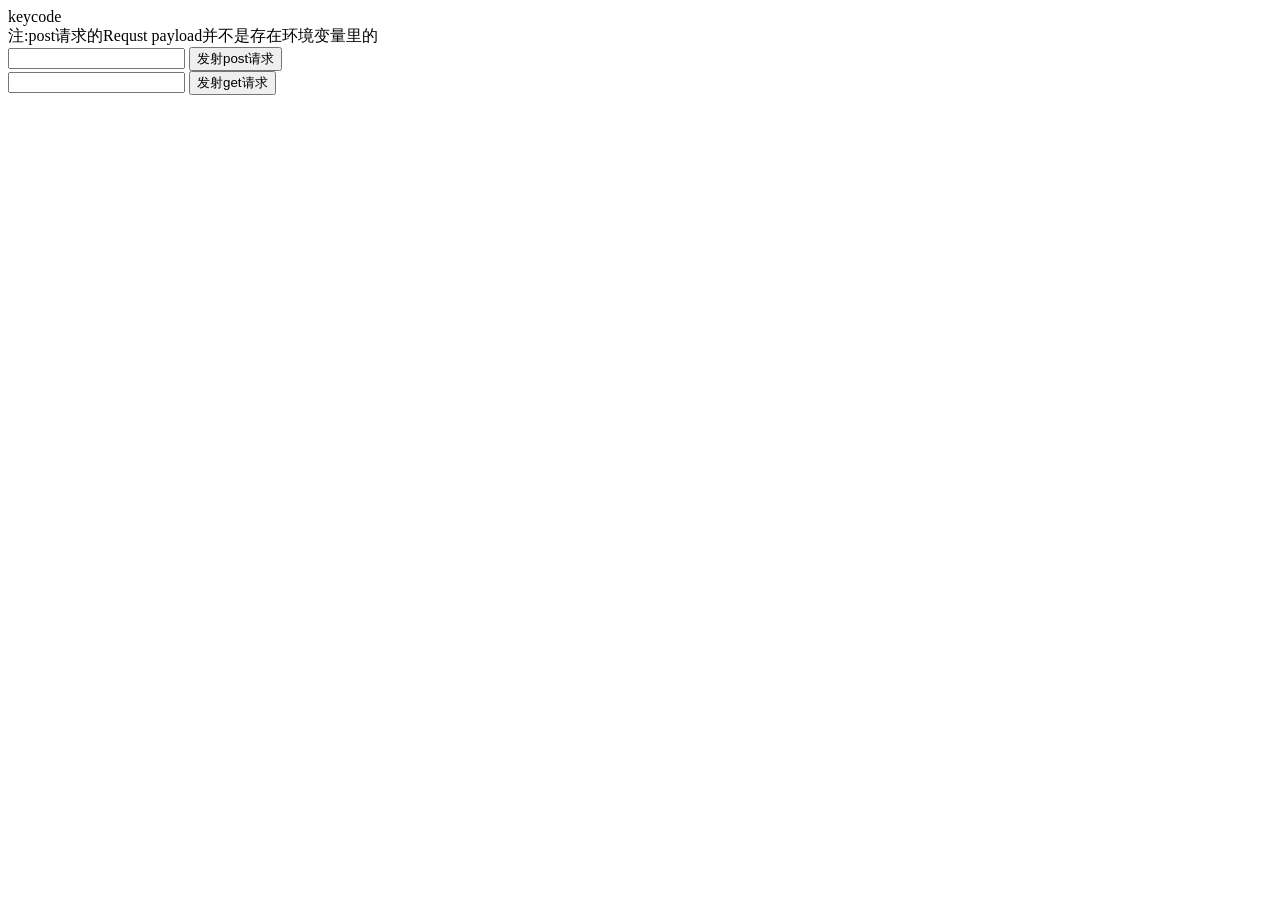
<file: js/环境变量探针.html>
<!DOCTYPE html>
<html lang="en">
<head>
    <meta charset="UTF-8">
    <meta name="viewport" content="width=device-width, initial-scale=1.0">
    <title>cgi环境变量测试</title>
</head>
<body>
    <div tabindex="0" id="keycodeP" >keycode</div>
    注:post请求的Requst payload并不是存在环境变量里的
    <br/>
    <input type="text" name="posttext" id="posttext">
    <input type="button" value="发射post请求" id="postbutton">
    <br/>
    <input type="text" name="gettext" id="gettext">
    <input type="button" value="发射get请求" id="getbutton">
    <pre style="width: 100%;" id="ajaxReturn"></pre>
    <script src="./AJAX.js"></script>
    <script>
        document.getElementById("keycodeP").onkeydown=function(e){console.log(e.key,e.keyCode)};
        var ajaxreturn = document.getElementById("ajaxReturn");
        var envscgi = new AJAXObject(null,"http://127.0.0.1/cgi-bin/env.cgi",true,function(){
            ajaxreturn.innerHTML=this.xmlhttp.response;
        });
        var getbutton=document.getElementById("getbutton");
        getbutton.onclick=function(){
            envscgi.method="get"
            envscgi.realConn();
        }
        var postbutton=document.getElementById("postbutton");
        postbutton.onclick=function(){
            console.log(this)
            envscgi.method="post"
            envscgi.realConn(document.getElementById("posttext").value);
        }
    </script>
</body>
</html>
</file>
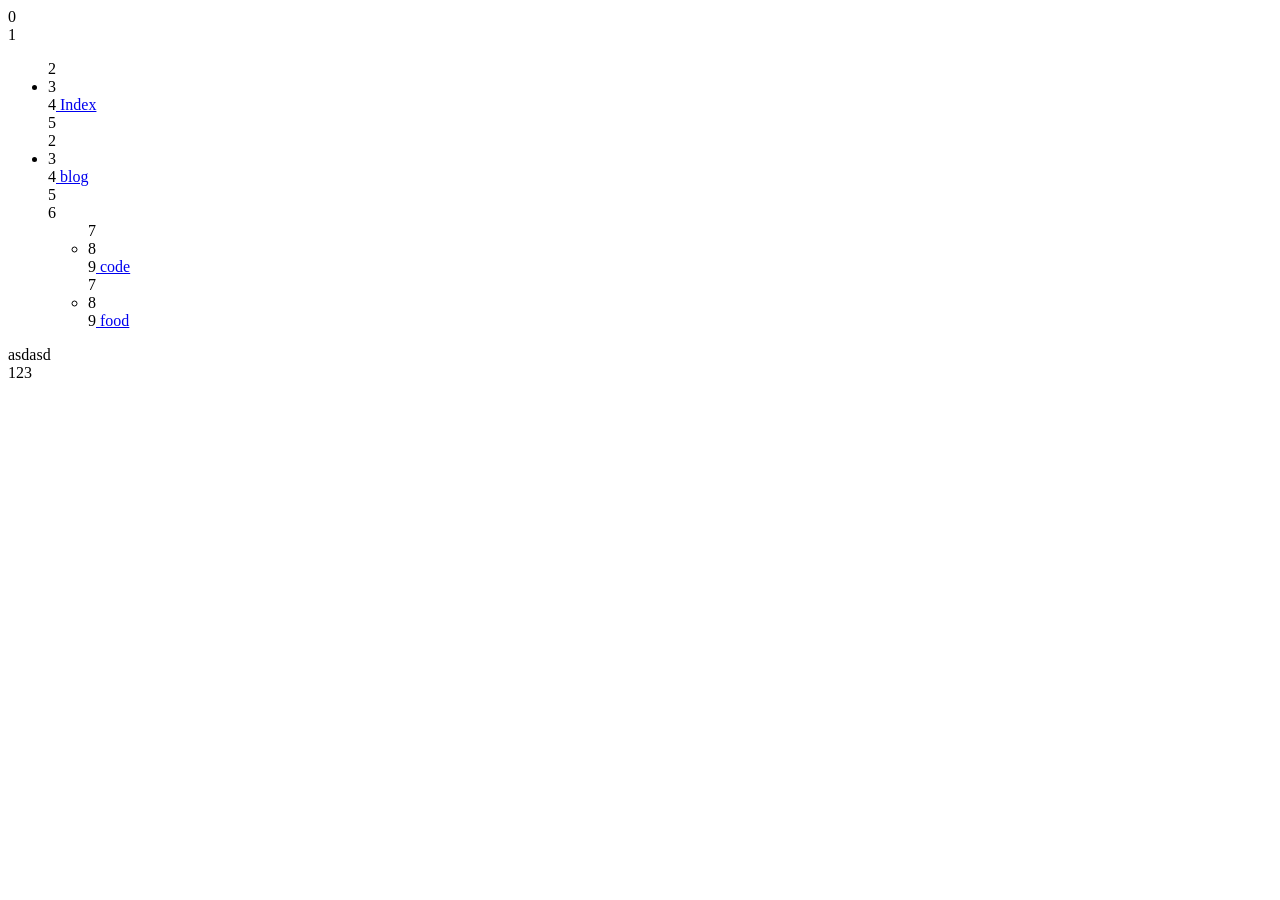
<file: js/ControlLib/ctrlLibDemo.html>
<!DOCTYPE html>
<html>
    <head>
        <meta charset="UTF-8">
        <meta name="viewport" content="width=device-width, initial-scale=1.0">
        <meta http-equiv="X-UA-Compatible" content="ie=edge">
        <title>ctrlLib-xmlToCtrl Demo</title>
    </head>
    <body>
        <div id="a">
            
        </div>
        <template id="indexNavBluePrint">
            0
            <nav class="indexNav" pa-click="this.pat1()">
                1<ul class="indexNav-D1List" ctrl-for="this.i=0;this.i<this.data.d1List.length;++this.i">
                    2<li class="indexNav-D1Item hiddenChile">
                        3<div class="indexNav-D1Content">
                            4<a href="${this.data.d1List[this.i].url}" title="${this.data.d1List[this.i].title}">
                                ${this.data.d1List[this.i].text}
                            </a>
                        </div>
                        5
                        <div ctrl-if="this.data.d1List[this.i].child.length" class="indexNav-D2ListBox">
                            6<ul class="indexNav-D2List" ctrl-for="this.j=0;this.j<this.data.d1List[this.i].child.length;++this.j">
                                7<li class="indexNav-D2Content">
                                    8<div class="indexNav-D2Content">
                                        9<a href="${this.data.d1List[this.i].child[this.j].url}" title="${this.data.d1List[this.i].child[this.j].title}">
                                            ${this.data.d1List[this.i].child[this.j].text}
                                        </a>
                                    </div>
                                </li>
                            </ul>
                        </div>
                    </li>
                </ul>
                asdasd<div>${this.data.a}</div>
            </nav>
        </template>
        <script src="../Basics.js"></script>
        <script src="./CtrlLib.js"></script>
        <script>
            
        // console.log(new Date()-opentime,window.performance.getEntries());

        var leftBox=document.getElementById("a");

        var IndexNav=ExCtrl.xmlToCtrl(document.getElementById("indexNavBluePrint").innerHTML,{

            pat1:function(e){
                console.log(this);
            }

        });
        var cd=new IndexNav("leftIndex");
        cd.data={
            a:"123",
            d1List:[
                {
                    url:"./index",
                    text:"Index",
                    title:"Index",
                    child:[]
                },{
                    url:"./blog",
                    text:"blog",
                    title:"Darth's web log",
                    child:[
                        {
                            url:"./blog/code",
                            text:"code",
                            title:"code notbook"
                        },{
                            url:"./blog/food",
                            text:"food",
                            title:"eat food"
                        }
                    ]
                }
            ]
        };
        cd.addend(leftBox);
        cd.data.a="321";
        </script>
    </body>
</html>
</file>
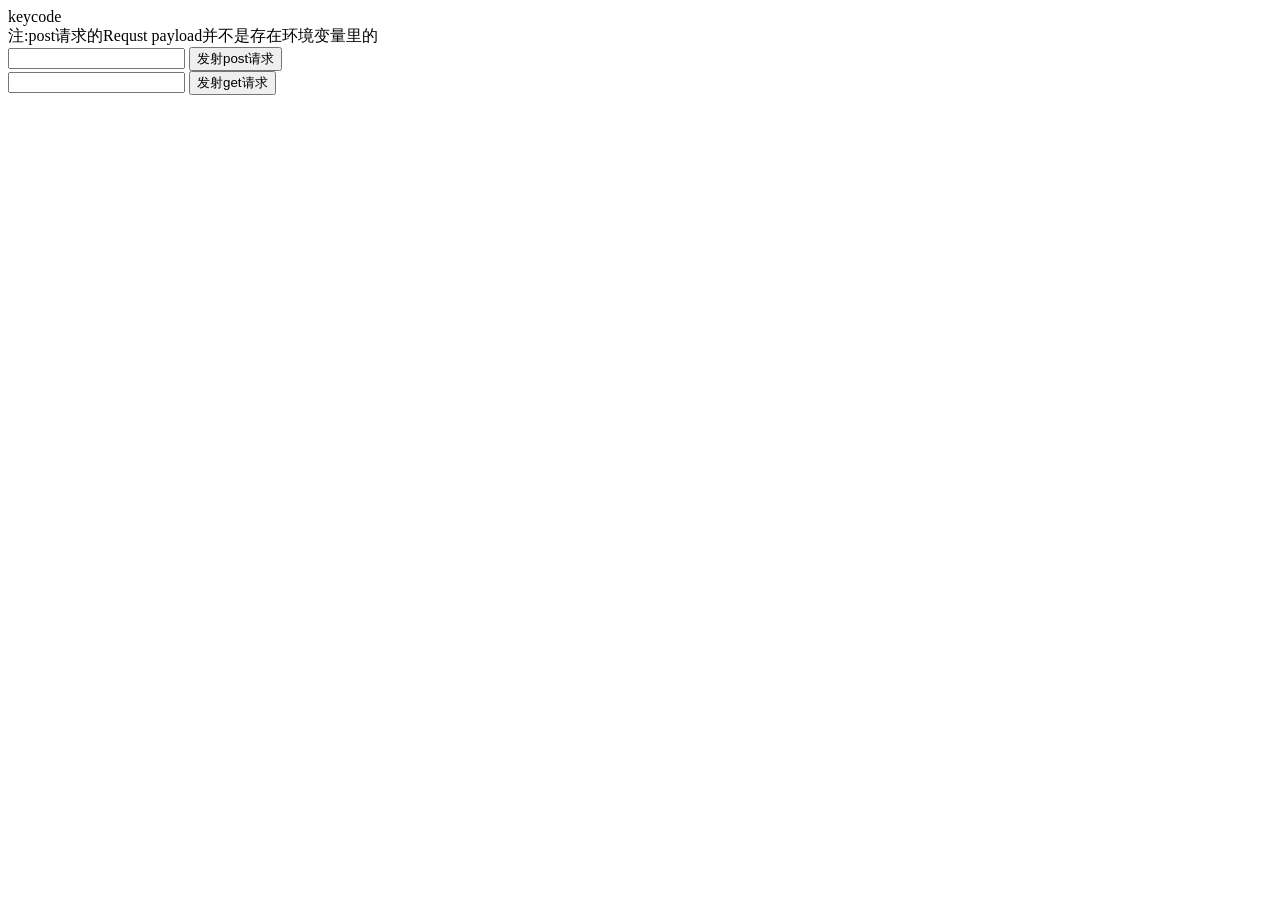
<file: js/tests/环境变量探针.html>
<!DOCTYPE html>
<html lang="en">
<head>
    <meta charset="UTF-8">
    <meta name="viewport" content="width=device-width, initial-scale=1.0">
    <title>cgi环境变量测试</title>
</head>
<body>
    <div tabindex="0" id="keycodeP" >keycode</div>
    注:post请求的Requst payload并不是存在环境变量里的
    <br/>
    <input type="text" name="posttext" id="posttext">
    <input type="button" value="发射post请求" id="postbutton">
    <br/>
    <input type="text" name="gettext" id="gettext">
    <input type="button" value="发射get请求" id="getbutton">
    <pre style="width: 100%;" id="ajaxReturn"></pre>
    <script src="../AJAX.js"></script>
    <script>
        document.getElementById("keycodeP").onkeydown=function(e){console.log(e.key,e.keyCode)};
        var ajaxreturn = document.getElementById("ajaxReturn");
        var envscgi = new AJAXObject(null,"http://127.0.0.1/cgi-bin/env.cgi",true,function(){
            ajaxreturn.innerHTML=this.xmlhttp.response;
        });
        var getbutton=document.getElementById("getbutton");
        getbutton.onclick=function(){
            envscgi.method="get"
            envscgi.realConn();
        }
        var postbutton=document.getElementById("postbutton");
        postbutton.onclick=function(){
            console.log(this)
            envscgi.method="post"
            envscgi.realConn(document.getElementById("posttext").value);
        }
    </script>
</body>
</html>
</file>
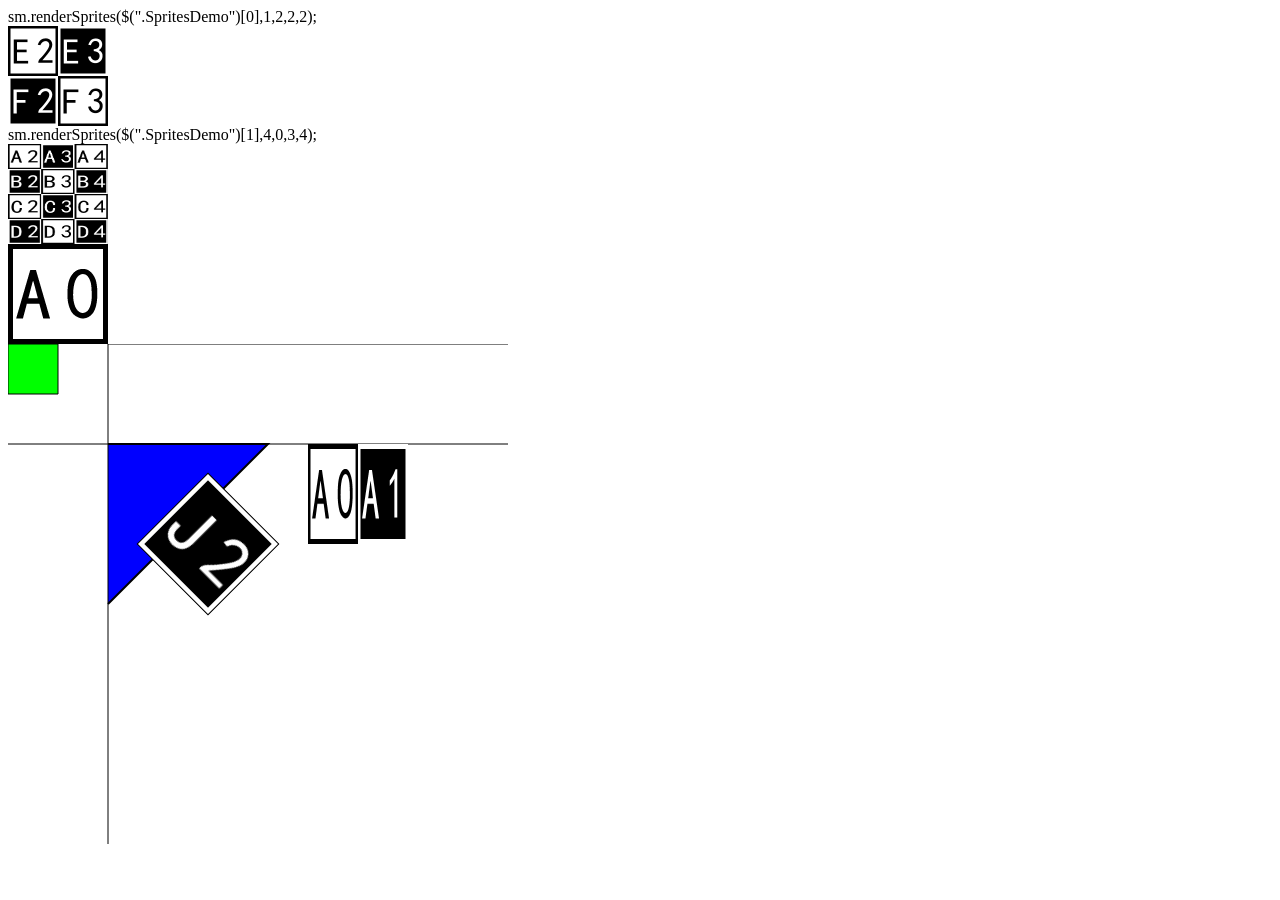
<file: js/visual/visual_demo.html>
<!DOCTYPE html>
<html lang="en">
<head>
    <meta charset="UTF-8">
    <meta name="viewport" content="width=device-width, initial-scale=1.0">
    <title>Visual Demo</title>
    <style>
        .SpritesDemo{
            background-image: url("./SpritesMap.png");
            background-size: 1000% 1000%;
            background-position:0 0;
            width: 100px;
            height: 100px;
        }
    </style>
</head>
<body>
    sm.renderSprites($(".SpritesDemo")[0],1,2,2,2);
    <div class="SpritesDemo" id="SpritesDemo1"></div>
    sm.renderSprites($(".SpritesDemo")[1],4,0,3,4);
    <div class="SpritesDemo" id="SpritesDemo2"></div>
    <div class="SpritesDemo" id="SpritesADemo"></div>

    <canvas id="canvasDemo" width="500" height="500"></canvas>

    <script src="../Basics.js"></script>
    <script src="./Matrix2x2_mod.js"></script>
    <script src="./Vector2.js"></script>
    <script src="./Polygon.js"></script>
    <script src="./visual.js"></script>
    <script src="./canvasTGT.js"></script>
    <script src="./Sprites.js"></script>
    <script type="text/javascript">
        // Sprites 精灵图像 (css)
        var $=function(str){return document.querySelectorAll(str);}
        var sm=new Sprites(10,10,"./SpritesMap.png");
        sm.renderSprites($(".SpritesDemo")[0],1,2,2,2);
        sm.renderSprites($(".SpritesDemo")[1],4,0,3,4);
        // var sma=new Sprites_Animation(sm,0,24);
        // sma.callstep=function(){
        //     console.log(1);
        // }
        // sma.i=2;
        // sma.callback=function(){
        //     if((--sma.i)>=0)
        //     sma.go($(".SpritesDemo")[sma.i],2,2,10,9,1,1,0,0,0,0,1);
        // }
        // sma.go($(".SpritesDemo")[2],2,2,10,9,1,1,0,0,0,0,1);


        // canvasTGT
        var canvas=document.getElementById("canvasDemo"),ctx=canvas.getContext("2d");
        var tgt1=new CanvasRectTGT(-50,-50,100,100);
            tgt1.setTransformMatrix(createMatrix2x2T().rotate(45*deg).translate(200,200));
            tgt1.regEvent(canvas,"click",function(e){
                console.log(this);
            })
        sm.img.onload=function(){sm.renderSprites(ctx,0,0,2,1,300,100,100,100);
            tgt1.fillStyle=sm.createPattern(2,9,1,1,tgt1.data.x,tgt1.data.y,tgt1.data.width,tgt1.data.height);
            tgt1.render(ctx);
        }
        
        var tgt2=new CanvasRectTGT(0,0,50,50);
        tgt2.fillStyle="#0f0";
        tgt2.render(ctx);
        tgt2.regEvent(canvas,"click",function(e){
            console.log(this);
        })

        var tgt3data=new Polygon(
            [{x:0,y:0},
            {x:80,y:0},
            // {x:80,y:80},
            {x:0,y:80}]
        );
        var tgt3 = new CanvasPolygonTGT();
        tgt3.setTransformMatrix(createMatrix2x2T().scale(2,2).translate(100,100))
        tgt3.data=tgt3data;
        tgt3.fillStyle="#00f";
        tgt3.render(ctx);

        var tgtfdata=new Polygon(
            [{x:0,y:100},
            {x:10000,y:100},
            {x:10000,y:0},
            {x:100,y:0},
            {x:100,y:10000}
        ]
        );
        var tgtf= new CanvasPolygonTGT();
        tgtf.data=tgtfdata;
        tgtf.fillStyle="#0000";
        tgtf.render(ctx);
        // const element = document.getElementById('SpritesADemo'); 
        // let start;

        // function step(timestamp) {
        // if (start === undefined)
        //     start = timestamp;
        // const elapsed = timestamp - start;

        // //这里使用`Math.min()`确保元素刚好停在200px的位置。
        // element.style.transform = 'translateX(' + Math.min(0.1 * elapsed, 200) + 'px)';

        // if (elapsed < 2000) { // 在两秒后停止动画
        //     window.requestAnimationFrame(step);
        // }
        // }

        // window.requestAnimationFrame(step);
    </script>
    
</body>
</html>
</file>
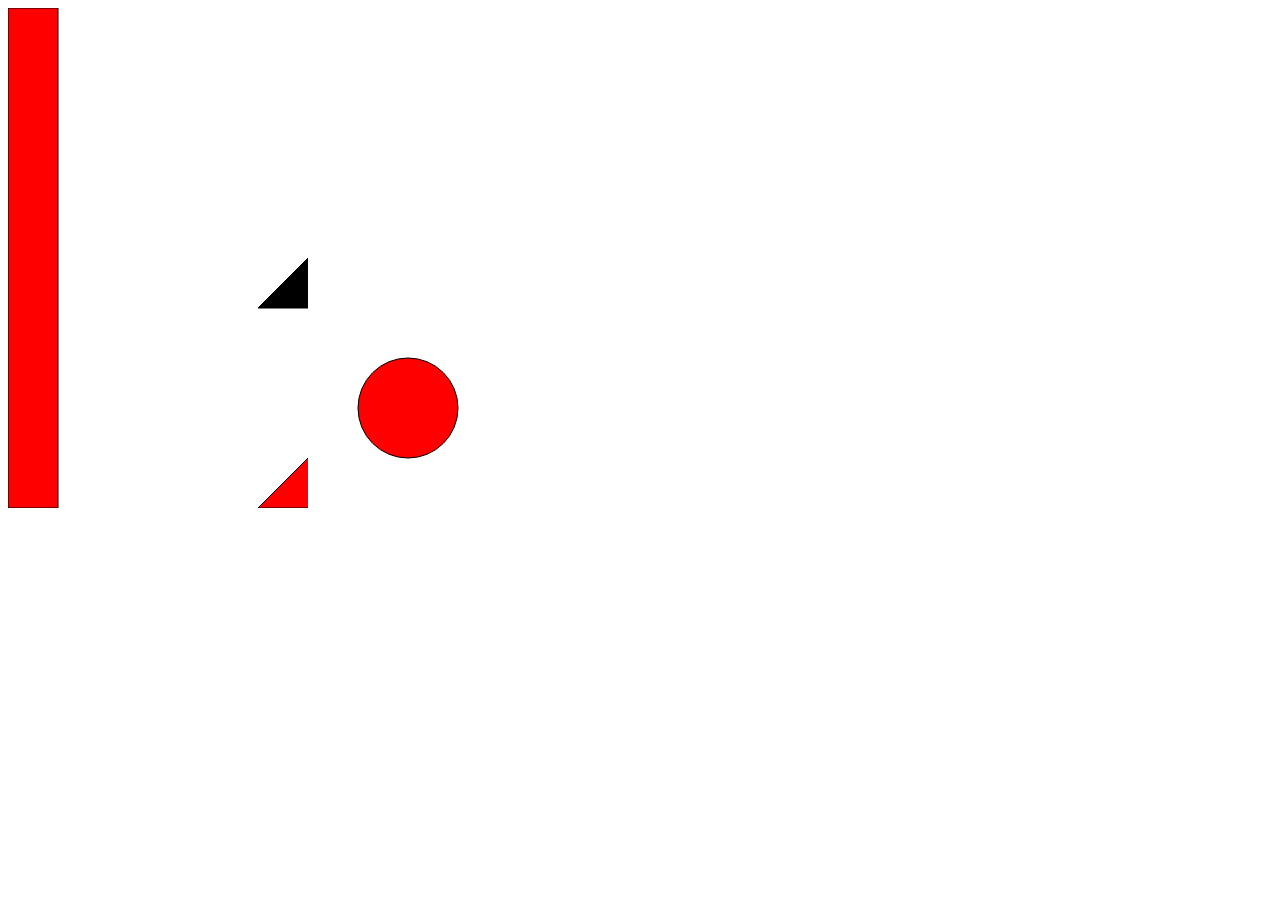
<file: js/visual/test/touch.html>
<!DOCTYPE html>
<html lang="en">
<head>
    <meta charset="UTF-8">
    <meta name="viewport" content="width=device-width, initial-scale=1.0">
    <title>touch 碰撞 test</title>
</head>
<body>
    <canvas id="canvas" tabindex="0" width="500" height="500"></canvas>
    <script src="../../Basics.js"></script>
    <script src="../Matrix2x2_mod.js"></script>
    <script src="../Vector2.js"></script>
    <script src="../Polygon.js"></script>
    <script src="../visual.js"></script>
    <script src="../canvasTGT.js"></script>
    <script src="../Sprites.js"></script>

    <script type="text/javascript">
        var canvas=document.getElementById("canvas"),ctx=canvas.getContext("2d");
        var ctrlTGT=new CanvasPolygonTGT();
            ctrlTGT.data=new Polygon([
                {x:100,y:100},
                {x:50,y:100},
                {x:100,y:50}
            ]);
            ctrlTGT.transformMatrix=createMatrix2x2T().translate(200,200);
            
        var staticTGT1 = ctrlTGT.copy();
        staticTGT1.transformMatrix=createMatrix2x2T().translate(200,400);
        var staticTGT2 = new CanvasRectTGT(0,0,50,500);
        var staticTGT3 = new CanvasArcTGT(400,400,50,0,360*deg);

        staticTGT1.fillStyle="#f00";
        staticTGT2.fillStyle="#f00";
        staticTGT3.fillStyle="#f00";

        var staticTGTs=[
        staticTGT1,
        staticTGT2,
        staticTGT3
        ];
        function renderTGTs(){
            ctx.clearRect(0,0,500,500);
            ctrlTGT.render(ctx);
            staticTGT1.render(ctx);
            staticTGT2.render(ctx);
            staticTGT3.render(ctx);
        }

        ctrlTGT.fillStyle="0f0";

        addKeyEvent(canvas,1,38,function(e){
            ctrlTGT.transformMatrix = ctrlTGT.transformMatrix.translate(0,-2);
            var i=0;
            for(;i<staticTGTs.length;++i){
                if(CanvasTGT.isTouch(ctrlTGT,staticTGTs[i])){
                    console.log("is touching ",staticTGTs[i]);
                }
            }
            renderTGTs()
        });
        
        addKeyEvent(canvas,1,40,function(e){
            ctrlTGT.transformMatrix = ctrlTGT.transformMatrix.translate(0,2);
            var i=0;
            for(;i<staticTGTs.length;++i){
                if(CanvasTGT.isTouch(ctrlTGT,staticTGTs[i])){
                    console.log("is touching ",staticTGTs[i]);
                }
            }
            renderTGTs()
        });
        
        addKeyEvent(canvas,1,39,function(e){
            ctrlTGT.transformMatrix = ctrlTGT.transformMatrix.translate(2,0);
            var i=0;
            for(;i<staticTGTs.length;++i){
                if(CanvasTGT.isTouch(ctrlTGT,staticTGTs[i])){
                    console.log("is touching ",staticTGTs[i]);
                }
            }
            renderTGTs()
        });
        
        addKeyEvent(canvas,1,37,function(e){
            ctrlTGT.transformMatrix = ctrlTGT.transformMatrix.translate(-2,0);
            var i=0;
            for(;i<staticTGTs.length;++i){
                if(CanvasTGT.isTouch(ctrlTGT,staticTGTs[i])){
                    console.log("is touching ",staticTGTs[i]);
                }
            }
            renderTGTs()
        });
        renderTGTs()
        
    </script>
</body>
</html>
</file>
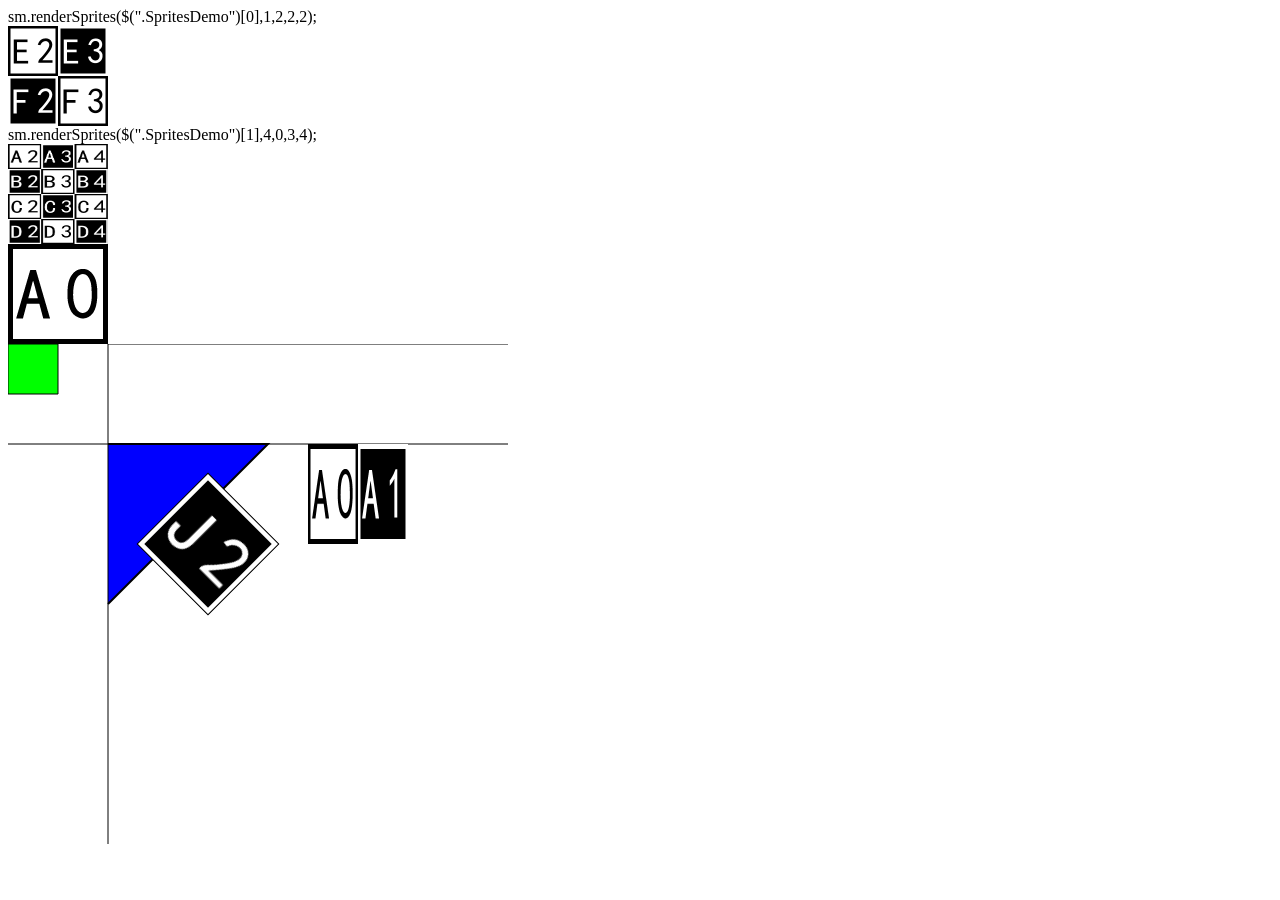
<file: js/visual/test/visual-tast.html>
<!DOCTYPE html>
<html lang="en">
<head>
    <meta charset="UTF-8">
    <meta name="viewport" content="width=device-width, initial-scale=1.0">
    <title>Visual Demo</title>
    <style>
        .SpritesDemo{
            background-image: url("./SpritesMap.png");
            background-size: 1000% 1000%;
            background-position:0 0;
            width: 100px;
            height: 100px;
        }
    </style>
</head>
<body>
    sm.renderSprites($(".SpritesDemo")[0],1,2,2,2);
    <div class="SpritesDemo" id="SpritesDemo1"></div>
    sm.renderSprites($(".SpritesDemo")[1],4,0,3,4);
    <div class="SpritesDemo" id="SpritesDemo2"></div>
    <div class="SpritesDemo" id="SpritesADemo"></div>

    <canvas id="canvasDemo" width="500" height="500"></canvas>

    <script src="../../Basics.js"></script>
    <script src="../Matrix2x2_mod.js"></script>
    <script src="../Vector2.js"></script>
    <script src="../Polygon.js"></script>
    <script src="../visual.js"></script>
    <script src="../canvasTGT.js"></script>
    <script src="../Sprites.js"></script>
    <script type="text/javascript">
        // Sprites 精灵图像 (css)
        var $=function(str){return document.querySelectorAll(str);}
        var sm=new Sprites(10,10,"./SpritesMap.png");
        sm.renderSprites($(".SpritesDemo")[0],1,2,2,2);
        sm.renderSprites($(".SpritesDemo")[1],4,0,3,4);
        // var sma=new Sprites_Animation(sm,0,24);
        // sma.callstep=function(){
        //     console.log(1);
        // }
        // sma.i=2;
        // sma.callback=function(){
        //     if((--sma.i)>=0)
        //     sma.go($(".SpritesDemo")[sma.i],2,2,10,9,1,1,0,0,0,0,1);
        // }
        // sma.go($(".SpritesDemo")[2],2,2,10,9,1,1,0,0,0,0,1);


        // canvasTGT
        var canvas=document.getElementById("canvasDemo"),ctx=canvas.getContext("2d");
        var tgt1=new CanvasRectTGT(-50,-50,100,100);
            tgt1.setTransformMatrix(createMatrix2x2T().rotate(45*deg).translate(200,200));
            tgt1.regEvent(canvas,"click",function(e){
                console.log(this);
            })
        sm.img.onload=function(){sm.renderSprites(ctx,0,0,2,1,300,100,100,100);
            tgt1.fillStyle=sm.createPattern(2,9,1,1,tgt1.data.x,tgt1.data.y,tgt1.data.width,tgt1.data.height);
            tgt1.render(ctx);
        }
        
        var tgt2=new CanvasRectTGT(0,0,50,50);
        tgt2.fillStyle="#0f0";
        tgt2.render(ctx);
        tgt2.regEvent(canvas,"click",function(e){
            console.log(this);
        })

        var tgt3data=new Polygon(
            [{x:0,y:0},
            {x:80,y:0},
            // {x:80,y:80},
            {x:0,y:80}]
        );
        var tgt3 = new CanvasPolygonTGT();
        tgt3.setTransformMatrix(createMatrix2x2T().scale(2,2).translate(100,100))
        tgt3.data=tgt3data;
        tgt3.fillStyle="#00f";
        tgt3.render(ctx);

        var tgtfdata=new Polygon(
            [{x:0,y:100},
            {x:10000,y:100},
            {x:10000,y:0},
            {x:100,y:0},
            {x:100,y:10000}
        ]
        );
        var tgtf= new CanvasPolygonTGT();
        tgtf.data=tgtfdata;
        tgtf.fillStyle="#0000";
        tgtf.render(ctx);
        // const element = document.getElementById('SpritesADemo'); 
        // let start;

        // function step(timestamp) {
        // if (start === undefined)
        //     start = timestamp;
        // const elapsed = timestamp - start;

        // //这里使用`Math.min()`确保元素刚好停在200px的位置。
        // element.style.transform = 'translateX(' + Math.min(0.1 * elapsed, 200) + 'px)';

        // if (elapsed < 2000) { // 在两秒后停止动画
        //     window.requestAnimationFrame(step);
        // }
        // }

        // window.requestAnimationFrame(step);
    </script>
    
</body>
</html>
</file>
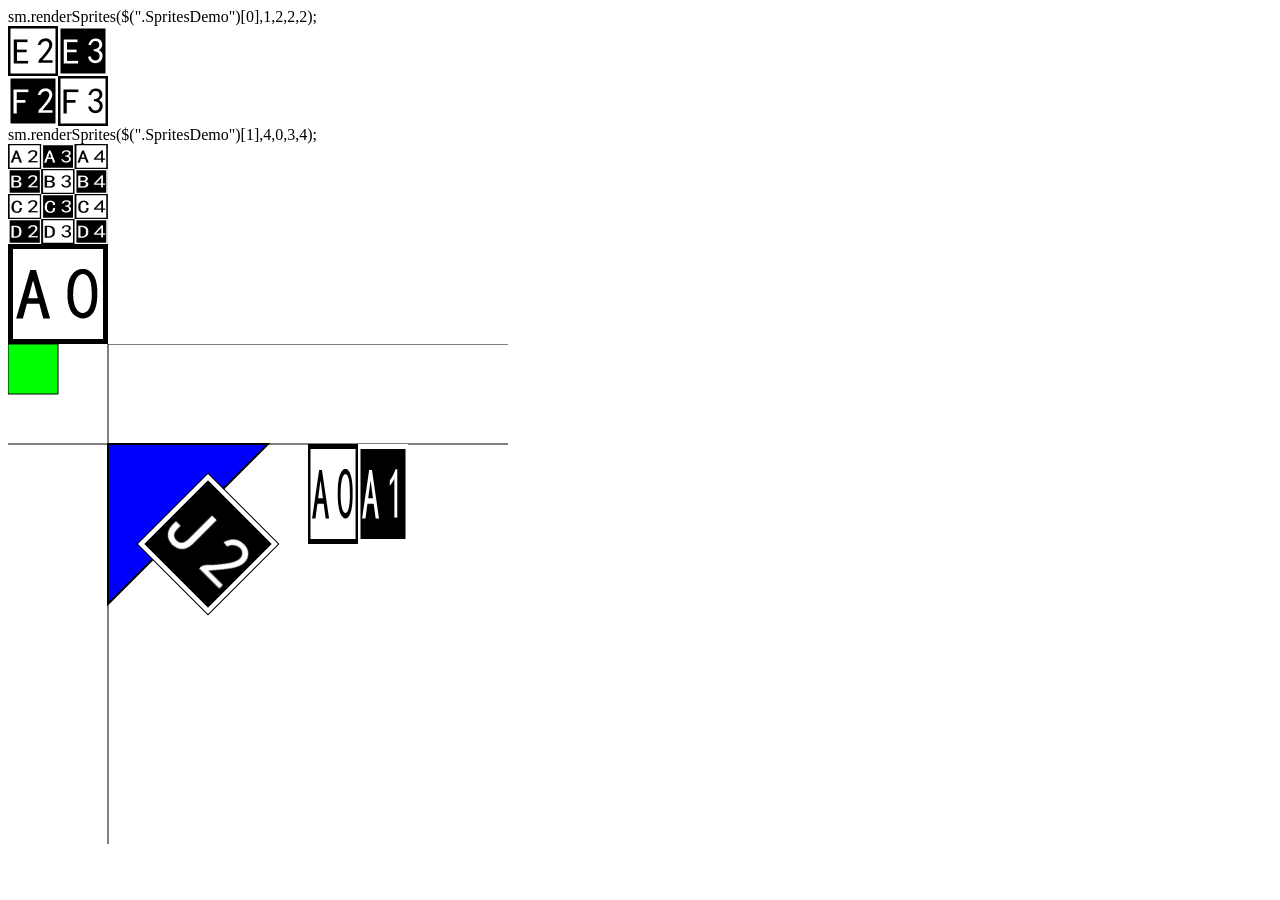
<file: js/visual/test/visual-test.html>
<!DOCTYPE html>
<html lang="en">
<head>
    <meta charset="UTF-8">
    <meta name="viewport" content="width=device-width, initial-scale=1.0">
    <title>Visual Demo</title>
    <style>
        .SpritesDemo{
            background-image: url("./SpritesMap.png");
            background-size: 1000% 1000%;
            background-position:0 0;
            width: 100px;
            height: 100px;
        }
    </style>
</head>
<body>
    sm.renderSprites($(".SpritesDemo")[0],1,2,2,2);
    <div class="SpritesDemo" id="SpritesDemo1"></div>
    sm.renderSprites($(".SpritesDemo")[1],4,0,3,4);
    <div class="SpritesDemo" id="SpritesDemo2"></div>
    <div class="SpritesDemo" id="SpritesADemo"></div>

    <canvas id="canvasDemo" width="500" height="500"></canvas>

    <script src="../../Basics.js"></script>
    <script src="../Matrix2x2_mod.js"></script>
    <script src="../Vector2.js"></script>
    <script src="../Polygon.js"></script>
    <script src="../visual.js"></script>
    <script src="../Sprites.js"></script>
    <script src="../canvasTGT.js"></script>
    <script type="text/javascript">
        
        // importScripts("../Sprites.js")
        // importScripts("../Matrix2x2_mod.js")
        // importScripts("../Vector2.js")
        // importScripts("../Polygon.js")
        // importScripts("../visual.js")
        // importScripts("../canvasTGT.js")
        // Sprites 精灵图像 (css)
        var $=function(str){return document.querySelectorAll(str);}
        var sm=new Sprites(10,10,"./SpritesMap.png");
        sm.renderSprites($(".SpritesDemo")[0],1,2,2,2);
        sm.renderSprites($(".SpritesDemo")[1],4,0,3,4);
        // var sma=new Sprites_Animation(sm,0,24);
        // sma.callstep=function(){
        //     console.log(1);
        // }
        // sma.i=2;
        // sma.callback=function(){
        //     if((--sma.i)>=0)
        //     sma.go($(".SpritesDemo")[sma.i],2,2,10,9,1,1,0,0,0,0,1);
        // }
        // sma.go($(".SpritesDemo")[2],2,2,10,9,1,1,0,0,0,0,1);


        // canvasTGT
        var canvas=document.getElementById("canvasDemo"),ctx=canvas.getContext("2d");
        var tgt1=new CanvasRectTGT(-50,-50,100,100);
            tgt1.setTransformMatrix(createMatrix2x2T().rotate(45*deg).translate(200,200));
            tgt1.regEvent(canvas,"click",function(e){
                console.log(this);
            })
        sm.img.onload=function(){sm.renderSprites(ctx,0,0,2,1,300,100,100,100);
            tgt1.fillStyle=sm.createPattern(2,9,1,1,tgt1.data.x,tgt1.data.y,tgt1.data.width,tgt1.data.height);
            tgt1.render(ctx);
        }
        
        var tgt2=new CanvasRectTGT(0,0,50,50);
        tgt2.fillStyle="#0f0";
        tgt2.render(ctx);
        tgt2.regEvent(canvas,"click",function(e){
            console.log(this);
        })

        var tgt3data=new Polygon(
            [{x:0,y:0},
            {x:80,y:0},
            // {x:80,y:80},
            {x:0,y:80},
            {x:0,y:0}]
        );
        var tgt3 = new CanvasPolygonTGT();
        tgt3.setTransformMatrix(createMatrix2x2T().scale(2,2).translate(100,100))
        tgt3.data=tgt3data;
        tgt3.fillStyle="#00f";
        tgt3.render(ctx);

        var tgtfdata=new Polygon(
            [{x:0,y:100},
            {x:10000,y:100},
            {x:10000,y:0},
            {x:100,y:0},
            {x:100,y:10000}
        ]
        );
        var tgtf= new CanvasPolygonTGT();
        tgtf.data=tgtfdata;
        tgtf.fillStyle="#0000";
        tgtf.render(ctx);

        
        // const element = document.getElementById('SpritesADemo'); 
        // let start;

        // function step(timestamp) {
        // if (start === undefined)
        //     start = timestamp;
        // const elapsed = timestamp - start;

        // //这里使用`Math.min()`确保元素刚好停在200px的位置。
        // element.style.transform = 'translateX(' + Math.min(0.1 * elapsed, 200) + 'px)';

        // if (elapsed < 2000) { // 在两秒后停止动画
        //     window.requestAnimationFrame(step);
        // }
        // }

        // window.requestAnimationFrame(step);

        // class A{
        //     constructor(){
        //         this.a="a";
        //     }
        //     static b=new B();
        // }
        // class B{
        //     constructor(){
        //         this.b="b";
        //     }
        //     static s=new A();
        // }
        // 会报错，a里面不能用b的
    </script>
    
</body>
</html>
</file>
